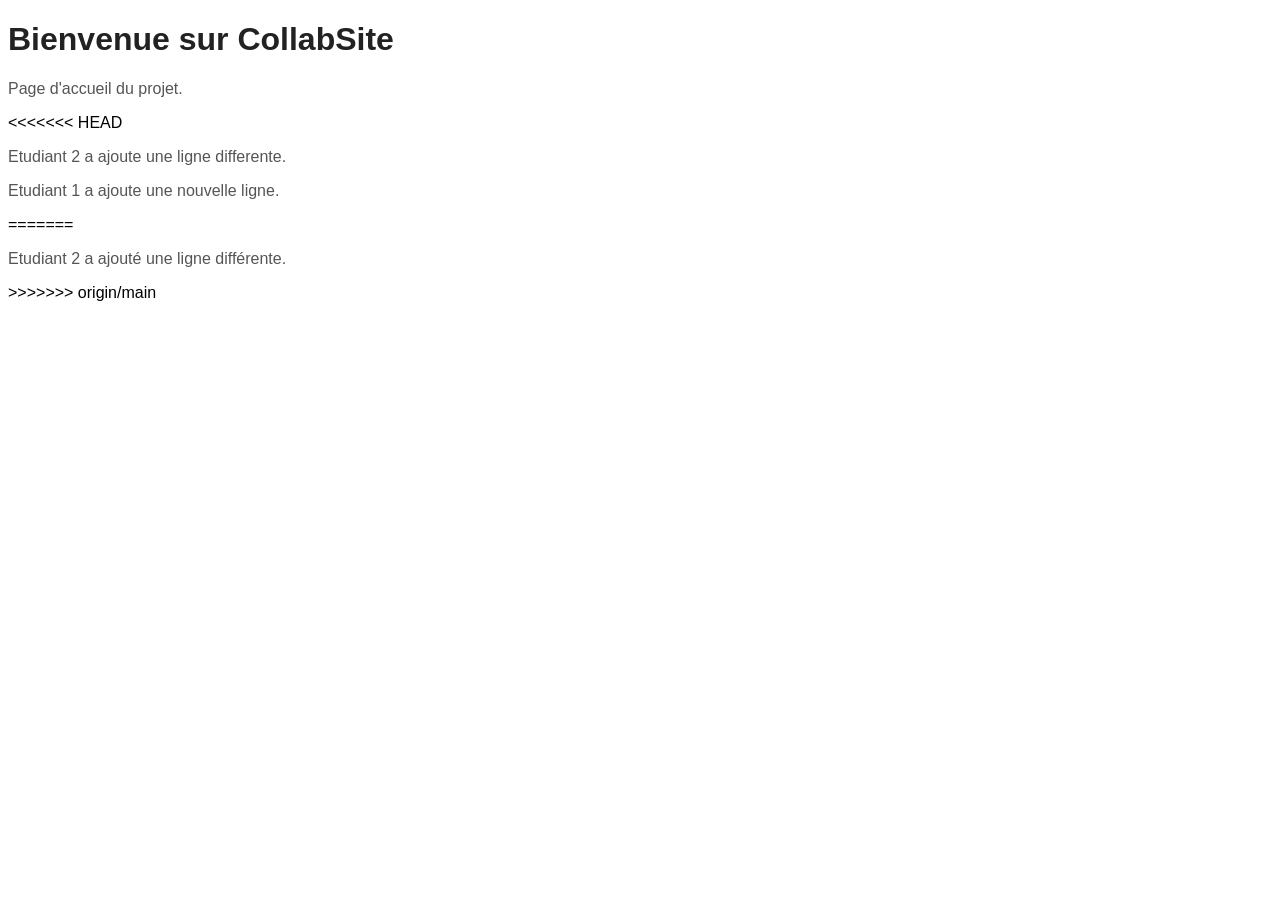
<file: index.html>
<!DOCTYPE html>
<html>
<head>
    <title>CollabSite</title>
    <link rel="stylesheet" href="style.css">
</head>
<body>
    <h1>Bienvenue sur CollabSite</h1>
    <p>Page d'accueil du projet.</p>
<<<<<<< HEAD
    <p>Etudiant 2 a ajoute une ligne differente.</p>
    <p>Etudiant 1 a ajoute une nouvelle ligne.</p>
=======
    <p>Etudiant 2 a ajouté une ligne différente.</p>
>>>>>>> origin/main
</body>
</html>
</file>
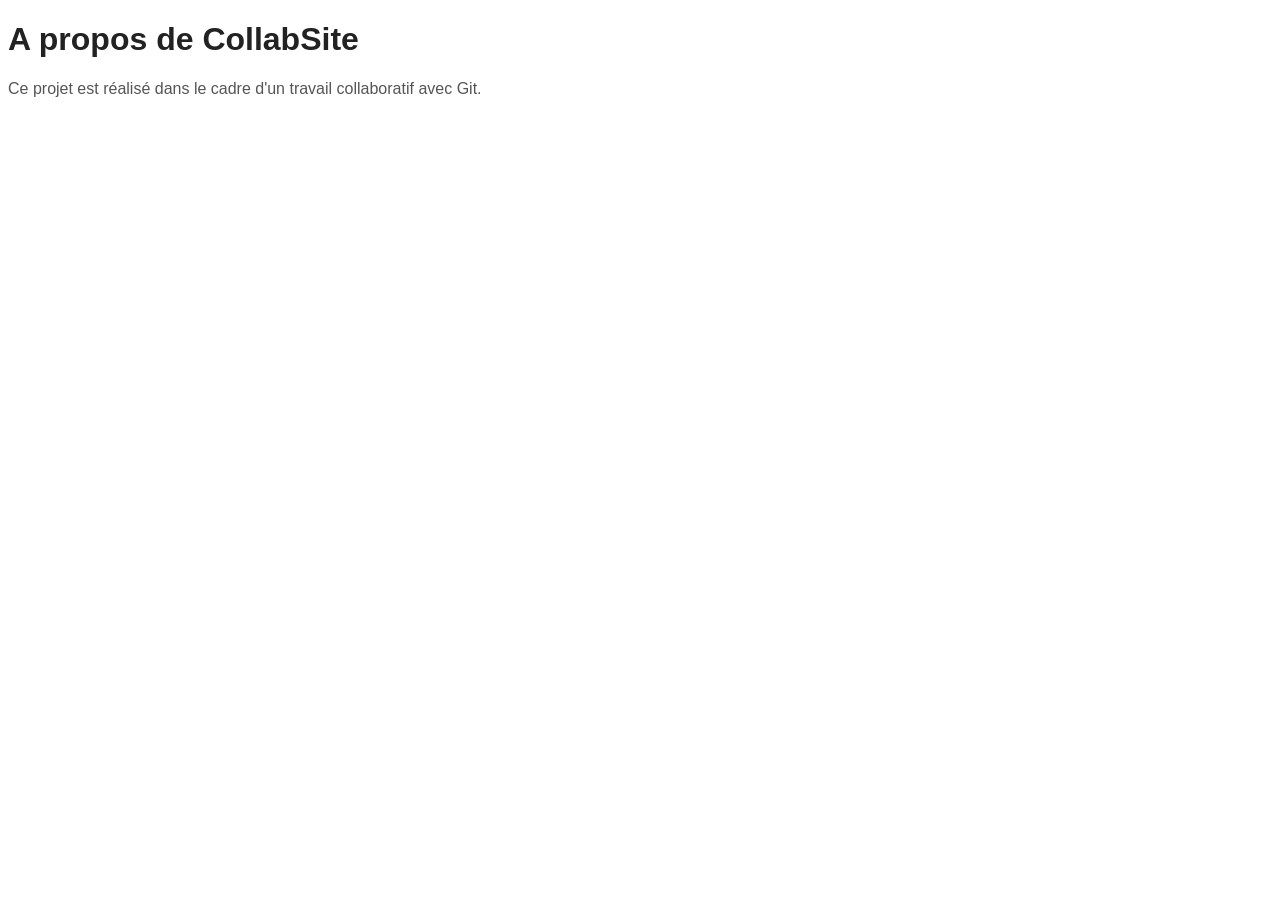
<file: about.html>
<!DOCTYPE html>
<html>
<head>
    <title>About - CollabSite</title>
    <link rel="stylesheet" href="style.css">
</head>
<body>
    <h1>A propos de CollabSite</h1>
    <p>Ce projet est réalisé dans le cadre d'un travail collaboratif avec Git.</p>
</body>
</html>
</file>
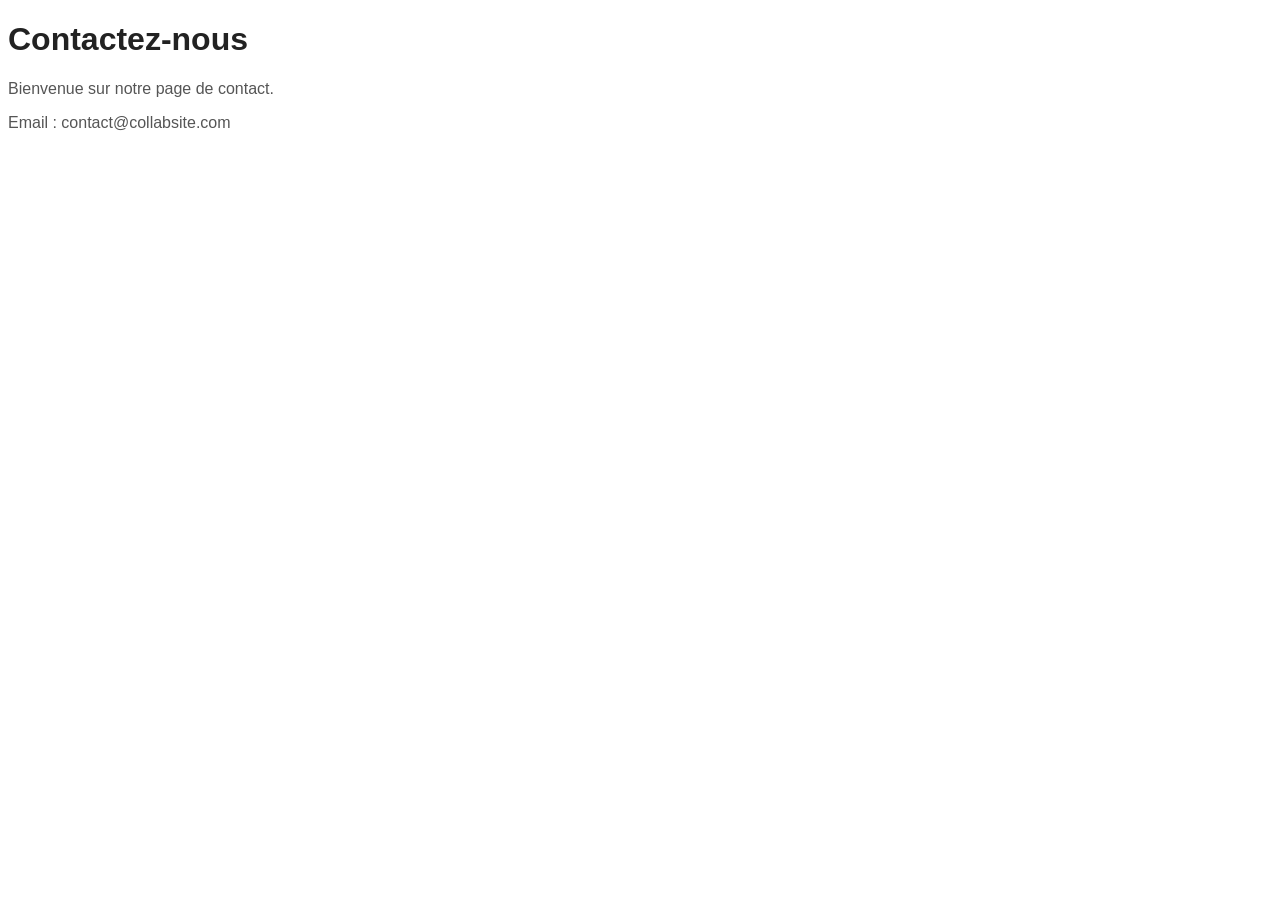
<file: contact.html>
<!DOCTYPE html>
<html>
<head>
    <title>Contact - CollabSite</title>
    <link rel="stylesheet" href="style.css">
</head>
<body>
    <h1>Contactez-nous</h1>
    <p>Bienvenue sur notre page de contact.</p>
    <p>Email : contact@collabsite.com</p>
</body>
</html>
</file>
<file: style.css>
body {
    font-family: Arial, sans-serif;
    background-color: #fff;
}

h1 {
    color: #222;
}

p {
    color: #555;
}
</file>
